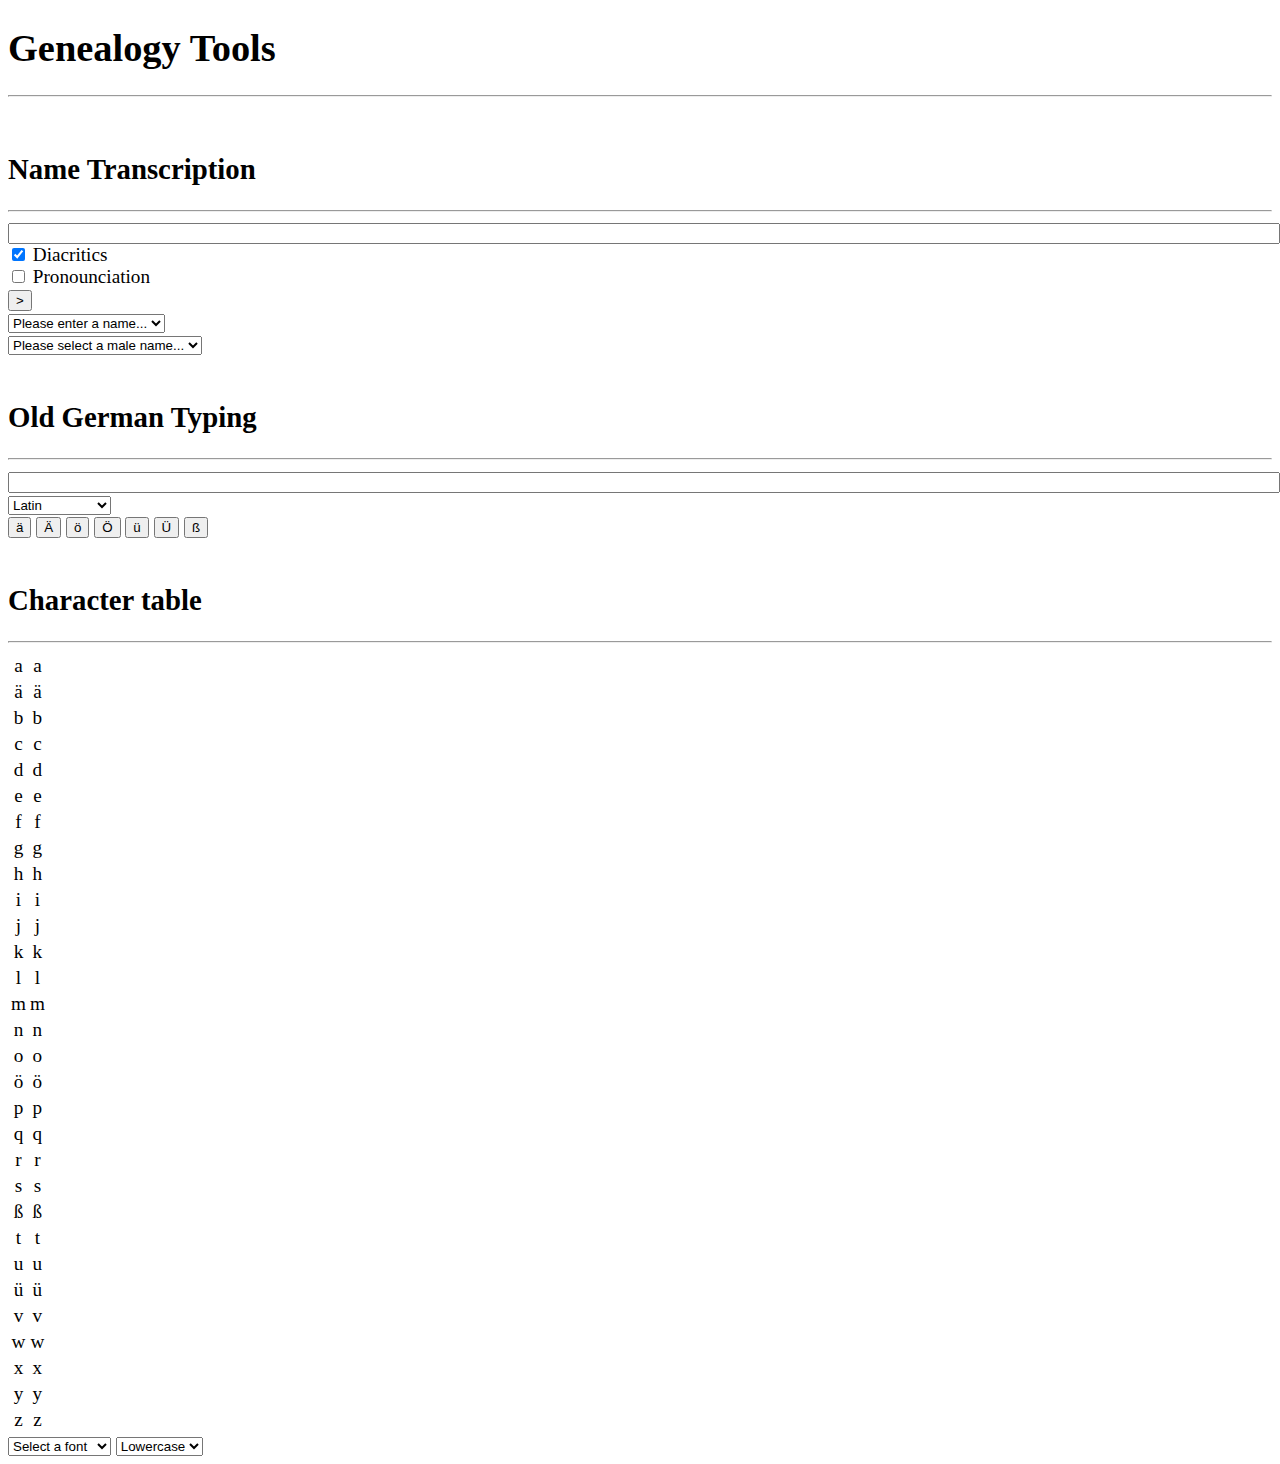
<file: index.html>
<!doctype html>
<html>

<head>
    <meta charset="utf-8">
    <meta name="viewport" content="width=device-width, initial-scale=1, shrink-to-fit=no">
    <title>Name Search Design</title>

    <link rel="stylesheet" href="https://stackpath.bootstrapcdn.com/bootstrap/4.1.0/css/bootstrap.min.css" integrity="sha384-9gVQ4dYFwwWSjIDZnLEWnxCjeSWFphJiwGPXr1jddIhOegiu1FwO5qRGvFXOdJZ4" crossorigin="anonymous">
    <link rel="stylesheet" href="./design.css">

    <script src="https://code.jquery.com/jquery-3.3.1.slim.min.js" integrity="sha384-q8i/X+965DzO0rT7abK41JStQIAqVgRVzpbzo5smXKp4YfRvH+8abtTE1Pi6jizo" crossorigin="anonymous"></script>

</head>
<script>
    var rulesD = [];
    var rulesP = [];
    var results = [];
    
    rulesD.push(["A","á"]);rulesD.push(["C","č"]);rulesD.push(["D","ď"]);rulesD.push(["E","é"]);rulesD.push(["E","ě"]);rulesD.push(["I","í"]);rulesD.push(["N","ň"]);rulesD.push(["O","ó"]);rulesD.push(["R","ř"]);rulesD.push(["S","š"]);rulesD.push(["T","ť"]);rulesD.push(["U","ú"]);rulesD.push(["U","ů"]);rulesD.push(["Z","ž"]);rulesD.push(["SCH","š"]);rulesD.push(["SH","š"]);rulesD.push(["CH","č"]);rulesD.push(["TCH","č"]);rulesD.push(["CZ","č"]);rulesD.push(["RZ","ř"]);rulesP.push(["W","v"]);rulesP.push(["F","v"]);rulesP.push(["Y","j"]);rulesP.push(["IE","ě"]);rulesP.push(["E","I"]);rulesP.push(["V","f"]);rulesP.push(["H","ch"]);rulesP.push(["Z","s"]);rulesP.push(["IE","ý"]);rulesP.push(["EI","aj"]);rulesP.push(["S","z"]);rulesP.push(["SS","z"]);rulesP.push(["Q","kv"]);rulesP.push(["X","ks"]);
    
    function updateText() {
        document.getElementById('ns-kurrent').value = document.getElementById('ns-firstName').value + " " + document.getElementById('ns-surname').value;
        document.getElementById('ns-schwabacher').value = document.getElementById('ns-firstName').value + " " + document.getElementById('ns-surname').value;
    }

    function translateName(surname) {
        var translations = [];
    }

    function addLetter(letter, selector) {
       $(selector).val($(selector).val()+letter);
    }
    
    function transcribeName(name, selector, includeD, includeP){
        $(selector).html("<option disabled selected hidden>Loading...</option>");
        results = [];
        var t0 = performance.now();
        transcribeRecurs(name.toUpperCase(),includeD, includeP);
        var t1 = performance.now();
        console.log("Took " + (t1 - t0) + " milliseconds.");
        //TODO remove surnames not in DB
        $(selector).html("");
        for(var i = 0; i < results.length; i++){
             $(selector).append("<option value='"+results[i]+"'>"+results[i]+"</option>");
        }
        

    }
    /*
    function transcribeRecurs(string){
        //string is already fully transcribed
        if(string.toLowerCase() == string){
            if(results.indexOf(string) == -1){
                results.push(string);
            }
            return;
        }
        //try all rules
        for(var i = 0; i < rules.length; i++){
            var from = rules[i][0];
            var to = rules[i][1];
            if(string.includes(from)){
                transcribeRecurs(string.replace(from,to),results);
            }
        }
    }
    */
    function transcribeRecurs(string, includeD, includeP){
        if(results.indexOf(string.toLowerCase()) == -1){
                results.push(string.toLowerCase());
        }
        //try all diacritics rules
        if(includeD){
            for(var i = 0; i < rulesD.length; i++){
                var from = rulesD[i][0];
                var to = rulesD[i][1];
                if(string.includes(from)){
                    transcribeRecurs(string.replace(from,to), includeD, includeP);
                }
            }
        }
        //try all pronounciation rules
        if(includeP){
            for(var i = 0; i < rulesP.length; i++){
                var from = rulesP[i][0];
                var to = rulesP[i][1];
                if(string.includes(from)){
                    transcribeRecurs(string.replace(from,to), includeD, includeP);
                }
            }
        }

    }
    
    //transcribeName("Vaschicek");
    

    function changeFont(fontType, selector) {
        $(selector).css("fontFamily", fontType);
    }

    function changeCase(caseType, selector) {
        $(selector).css("textTransform", caseType);
    }
    
    function copyInput(sSelector,tSelector){
        $(tSelector).val($(sSelector).val());
    }
    

    function updateFemaleVariant(surname, selector) {
        var surnames = [];
        //I
        //I.A
        //I.A.1
        if (surname.search(/[^e][bcčdďfghjklmnňpqrřsštťvwxzž]$/) != -1) {
            surnames.push(surname + "ová");
        }
        //I.A.2
        else if (surname.search(/[e][bcčdďfghjklmnňpqrřsštťvwxzž]$/) != -1) {
            //I.A.2.a
            surnames.push(surname + "ová");
            //I.A.2.ba
            if (surname.search(/ec$/) != -1) {
                surnames.push(surname.replace(/ec$/, "cová"));
            }
            //I.A.2.bb
            if (surname.search(/ek$/) != -1) {
                surnames.push(surname.replace(/ek$/, "ková"));
            }
            //I.A.2.bc
            if (surname.search(/eš$/) != -1) {
                surnames.push(surname.replace(/eš$/, "šová"));
            }
            //I.A.2.bd
            if (surname.search(/el$/) != -1) {
                surnames.push(surname.replace(/el$/, "lová"));
            }
            if (surname.search(/ev$/) != -1) {
                surnames.push(surname.replace(/ev$/, "vová"));
            }
        }
        //I.B
        else if (surname.search(/[aeěiyou]$/)) {
            surnames.push(surname.replace(/o*.$/, "ová"));
        }
        //II
        //II.1

        
        //TODO check names in database
        $(selector).html("");
        for (i = 0; i < surnames.length; i++) {
            $(selector).append("<option value='"+surnames[i]+"'>"+surnames[i]+"</option>");
        }

    }

</script>

<body>
        <div class="container">
        <div class="row">
            <h1 class="col-12">Genealogy Tools</h1>
        </div>
        <hr>
        <!--    <div class="row">
        <div class="col-12 col-md-6">
            <label for="ns-engSurname">First Name:</label>
            <input type="text" id="ns-firstName" onkeyup="updateText();">
        </div>
        <div class="col-12 col-md-6">
            <label for="ns-schwabacher">Surname:</label>
            <input type="text" id="ns-surname" onkeyup="updateText();">
        </div>
    </div>
    <div class="row">
        <div class=" col-12 col-md-6 ">
            <label for="ns-schwabacher">Schwabacher:</label>
            <input type="text " id="ns-schwabacher" readonly>
        </div>
        <div class="col-12 col-md-6 ">
            <label for="ns-kurrent ">Kurrent:</label>
            <input type="text " id="ns-kurrent" readonly>
        </div>
    </div>
    <div class="row ">
        <div class="col-12 col-md-6">
            <label for="ns-translation ">Czech translation:</label>
            <select id="ns-translation " onchange="updateFemaleVariant(this.value);">
                 test options !
                <option>Havlas</option>
                <option>Chmel</option>
                <option>Kadlec</option>
                <option>Havránek</option>
                <option>Tomeš</option>
                <option>Lev</option>
                <option>Havel</option>
            </select>
        </div>
        <div class="col-12 col-md-6">
            <label for="ns-femaleVariant">Female Surname:</label>
            <select id="ns-femaleVariant">
            <option disabled>Select a translation</option>
            </select>
        </div>
    </div>
    <hr>
    <h2>Schwabacher typing</h2>
    <div class="row">
        <input type="text" id="typingBox" class="swab">
        <div class="col"><button class="swab" onclick="addLetter(this.innerText);">A</button><br>A</div>
        <div class="col"><button class="swab" onclick="addLetter(this.innerText);">B</button><br>B</div>
        <div class="col"><button class="swab" onclick="addLetter(this.innerText);">C</button><br>C</div>
        <div class="col"><button class="swab" onclick="addLetter(this.innerText);">D</button><br>D</div>

    </div>-->
        <br>
        <h2>Name Transcription</h2>
        <hr>
        <div class="row">
            <div class="col-6 col-md-3">
                <input type="text" id="gt-nameOrig" class="w-75">
            </div>
            <div class="col-3 col-md-2">
                <input type="checkbox" id="gt-ruleD" checked>
                <label for="gt-ruleD">Diacritics</label>
                <br>
                <input type="checkbox" id="gt-ruleP">
                <label for="gt-ruleP">Pronounciation</label>
            </div>
            <div class="col-3 col-md-1">
                <button onclick="transcribeName($('#gt-nameOrig').val(), '#gt-nameCzech', $('#gt-ruleD').prop('checked'), $('#gt-ruleP').prop('checked'));">></button>
            </div>
            <div class=" col-6 col-md-3">
                <select id="gt-nameCzech" class="w-100" onchange="updateFemaleVariant(this.value,'#gt-nameCzechF');" required>
                    <option disabled selected hidden>Please enter a name...</option>
                </select>
            </div>
            <div class=" col-6 col-md-3">
                <select id="gt-nameCzechF" class="w-100" required>
                    <option disabled selected hidden>Please select a male name...</option>
                </select>
            </div>
        </div>
        <br>
        <h2>Old German Typing</h2>
        <hr>
        <div class="row">
            <div class="col-12 col-md-6">
                <input type="text" id="gt-typer">
            </div>
            <div class="col-4 col-md-2">
                <select id="gt-fontSelect" onchange="changeFont(this.value, '#gt-typer');">
                    <option value="inherit" selected="selected">Latin</option>
                    <option value=" amptmann">Amptmann</option>
                    <option value="contgen">Contgen</option>
                    <option value="friedolin">Friedolin</option>
                    <option value="greifswalder">Greifswalder</option>
                    <option value="kurrent">Kurrent</option>
                    <option value="leipzig">Leipzig</option>
                    <option value="rudelskopf">Rudelskopf</option>
                    <option value="schwabacher">Schwabacher</option>
                </select>
            </div>
            <div class="col-8 col-md-4">
                <!--  TODO redo in php? -->
                <button onclick="addLetter('ä','#gt-typer')">ä</button> <button onclick="addLetter('Ä','#gt-typer')">Ä</button> <button onclick="addLetter('ö','#gt-typer')">ö</button> <button onclick="addLetter('Ö','#gt-typer')">Ö</button> <button onclick="addLetter('ü','#gt-typer')">ü</button> <button onclick="addLetter('Ü','#gt-typer')">Ü</button> <button onclick="addLetter('ß','#gt-typer')">ß</button> </div>
        </div>
        <br>
        <h2>Character table</h2>
        <hr>
        <div class="row">
            <div class="col-12 col-md-8">
                <table id="characterTable" class="table table-striped">
                    
                    <tr>
                        <td>a</td>
                        <td class='gt-gerFont'>a</td>
                    </tr>
                    
                    <tr>
                        <td>ä</td>
                        <td class='gt-gerFont'>ä</td>
                    </tr>
                    
                    <tr>
                        <td>b</td>
                        <td class='gt-gerFont'>b</td>
                    </tr>
                    
                    <tr>
                        <td>c</td>
                        <td class='gt-gerFont'>c</td>
                    </tr>
                    
                    <tr>
                        <td>d</td>
                        <td class='gt-gerFont'>d</td>
                    </tr>
                    
                    <tr>
                        <td>e</td>
                        <td class='gt-gerFont'>e</td>
                    </tr>
                    
                    <tr>
                        <td>f</td>
                        <td class='gt-gerFont'>f</td>
                    </tr>
                    
                    <tr>
                        <td>g</td>
                        <td class='gt-gerFont'>g</td>
                    </tr>
                    
                    <tr>
                        <td>h</td>
                        <td class='gt-gerFont'>h</td>
                    </tr>
                    
                    <tr>
                        <td>i</td>
                        <td class='gt-gerFont'>i</td>
                    </tr>
                    
                    <tr>
                        <td>j</td>
                        <td class='gt-gerFont'>j</td>
                    </tr>
                    
                    <tr>
                        <td>k</td>
                        <td class='gt-gerFont'>k</td>
                    </tr>
                    
                    <tr>
                        <td>l</td>
                        <td class='gt-gerFont'>l</td>
                    </tr>
                    
                    <tr>
                        <td>m</td>
                        <td class='gt-gerFont'>m</td>
                    </tr>
                    
                    <tr>
                        <td>n</td>
                        <td class='gt-gerFont'>n</td>
                    </tr>
                    
                    <tr>
                        <td>o</td>
                        <td class='gt-gerFont'>o</td>
                    </tr>
                    
                    <tr>
                        <td>ö</td>
                        <td class='gt-gerFont'>ö</td>
                    </tr>
                    
                    <tr>
                        <td>p</td>
                        <td class='gt-gerFont'>p</td>
                    </tr>
                    
                    <tr>
                        <td>q</td>
                        <td class='gt-gerFont'>q</td>
                    </tr>
                    
                    <tr>
                        <td>r</td>
                        <td class='gt-gerFont'>r</td>
                    </tr>
                    
                    <tr>
                        <td>s</td>
                        <td class='gt-gerFont'>s</td>
                    </tr>
                    
                    <tr>
                        <td>ß</td>
                        <td class='gt-gerFont'>ß</td>
                    </tr>
                    
                    <tr>
                        <td>t</td>
                        <td class='gt-gerFont'>t</td>
                    </tr>
                    
                    <tr>
                        <td>u</td>
                        <td class='gt-gerFont'>u</td>
                    </tr>
                    
                    <tr>
                        <td>ü</td>
                        <td class='gt-gerFont'>ü</td>
                    </tr>
                    
                    <tr>
                        <td>v</td>
                        <td class='gt-gerFont'>v</td>
                    </tr>
                    
                    <tr>
                        <td>w</td>
                        <td class='gt-gerFont'>w</td>
                    </tr>
                    
                    <tr>
                        <td>x</td>
                        <td class='gt-gerFont'>x</td>
                    </tr>
                    
                    <tr>
                        <td>y</td>
                        <td class='gt-gerFont'>y</td>
                    </tr>
                    
                    <tr>
                        <td>z</td>
                        <td class='gt-gerFont'>z</td>
                    </tr>
                                    </table>
            </div>
            <div class="col-12 col-md-4">
                <select id="gt-fontSelect" onchange="changeFont(this.value, '.gt-gerFont');">
                    <option value="" selected="selected" disabled>Select a font</option>
                    <option value=" amptmann">Amptmann</option>
                    <option value="contgen">Contgen</option>
                    <option value="friedolin">Friedolin</option>
                    <option value="greifswalder">Greifswalder</option>
                    <option value="kurrent">Kurrent</option>
                    <option value="leipzig">Leipzig</option>
                    <option value="rudelskopf">Rudelskopf</option>
                    <option value="schwabacher">Schwabacher</option>
                </select>
                <select id="gt-caseSelect" onchange="changeCase(this.value, '#characterTable');">
                    <option value="lowercase">Lowercase</option>
                    <option value="uppercase">Uppercase</option>
                </select>
            </div>
        </div>
    </div>
    </body>

</html>
</file>
<file: design.css>
@import "./fonts/fonts.css";

#characterTable {
    text-align: center;
}

body {
    font-size: 1.2em;
}

#gt-typer {
    width: 100%;
}

input[type="text"] {
    width: 100%;
}

input[type="select"] {
    width: 100%;
}
</file>
